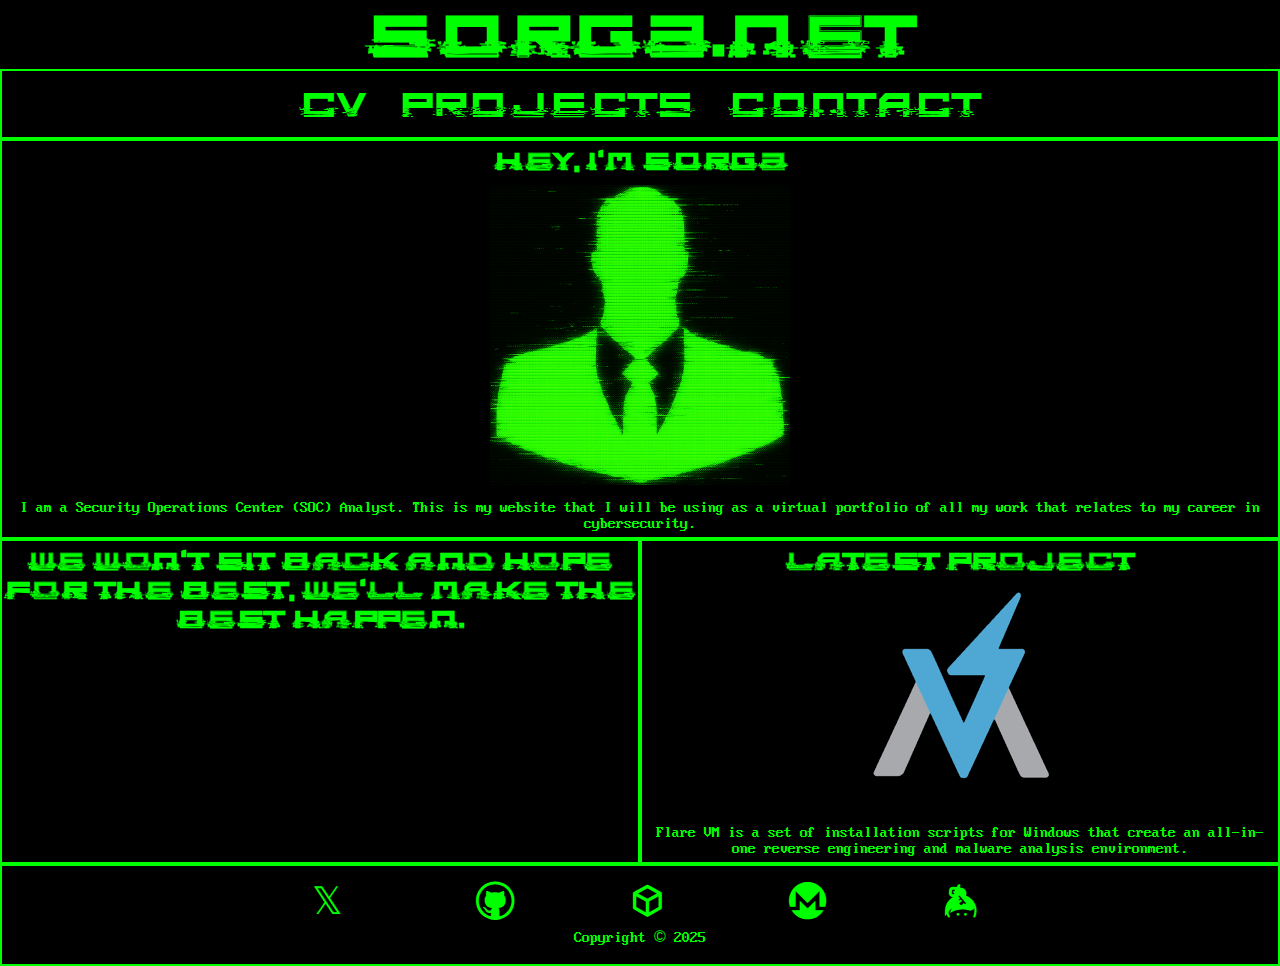
<file: index.html>
<!DOCTYPE html>
<html lang="en">
  <head>
    <title>s0rg3.net</title>
    <meta charset="utf-8">
    <meta name="viewport" content="width=375, initial-scale=1.0" />
    <link rel="stylesheet" href="css/styles.css">
    <link rel="icon" href="img/favicon.ico" type="image/x-icon">
  </head>
  <body id="container">
    <header>
      <h1><a href="index.html">S0RG3.NET</a></h1>
    </header>
    <nav>
      <ul>
        <li><a href="cv.html">cv</a></li>
        <li><a href="project.html">projects</a></li>
        <li><a href="contact.html">contact</a></li>
      </ul>
    </nav>  
    <main>
      <div id="intro">
        <h1>Hey, I'm S0RG3</h1>
        <img src="img/anon.png" alt="image of me" id="anon">
        <p>I am a Security Operations Center (SOC) Analyst. This is my website that I will be using as a virtual portfolio of all my work that relates to my career in cybersecurity.</p>
      </div>
      <div id="vanity">
        <h1>We won't sit back and hope for the best, we'll make the best happen.</h1>
      </div>
      <div id="current_proj">
        <h1>Latest Project</h1>
        <a href="projects/flarevm_malware_analysis.html"><img src="img/flarevm.png" alt="FlareVM logo" class="project-img"></a>
        <p>Flare VM is a set of installation scripts for Windows that create an all-in-one reverse engineering and malware analysis environment. </p>
      </div>
    </main>
    <footer>
      <ul>
        <li><a href="https://x.com/s0rg3" target='_blank' rel='noopener noreferrer'>&#120143;</a></li>
        <li><a href="https://github.com/s0rg3" target='_blank' rel='noopener noreferrer'>&#60036;</a></li>
        <li><a href="https://app.hackthebox.com/users/2267700" target='_blank' rel='noopener noreferrer'>&#983463;</a></li>
        <li><a href="monero.html" target='_blank' rel='noopener noreferrer'>&#60682;</a></li>
        <li><a href="https://keybase.io/nicksorge" target='_blank' rel='noopener noreferrer'>&#60863;</a></li>
      </ul>
      <p>Copyright © 2025</p>
    </footer>
  </body>
</html>
</file>
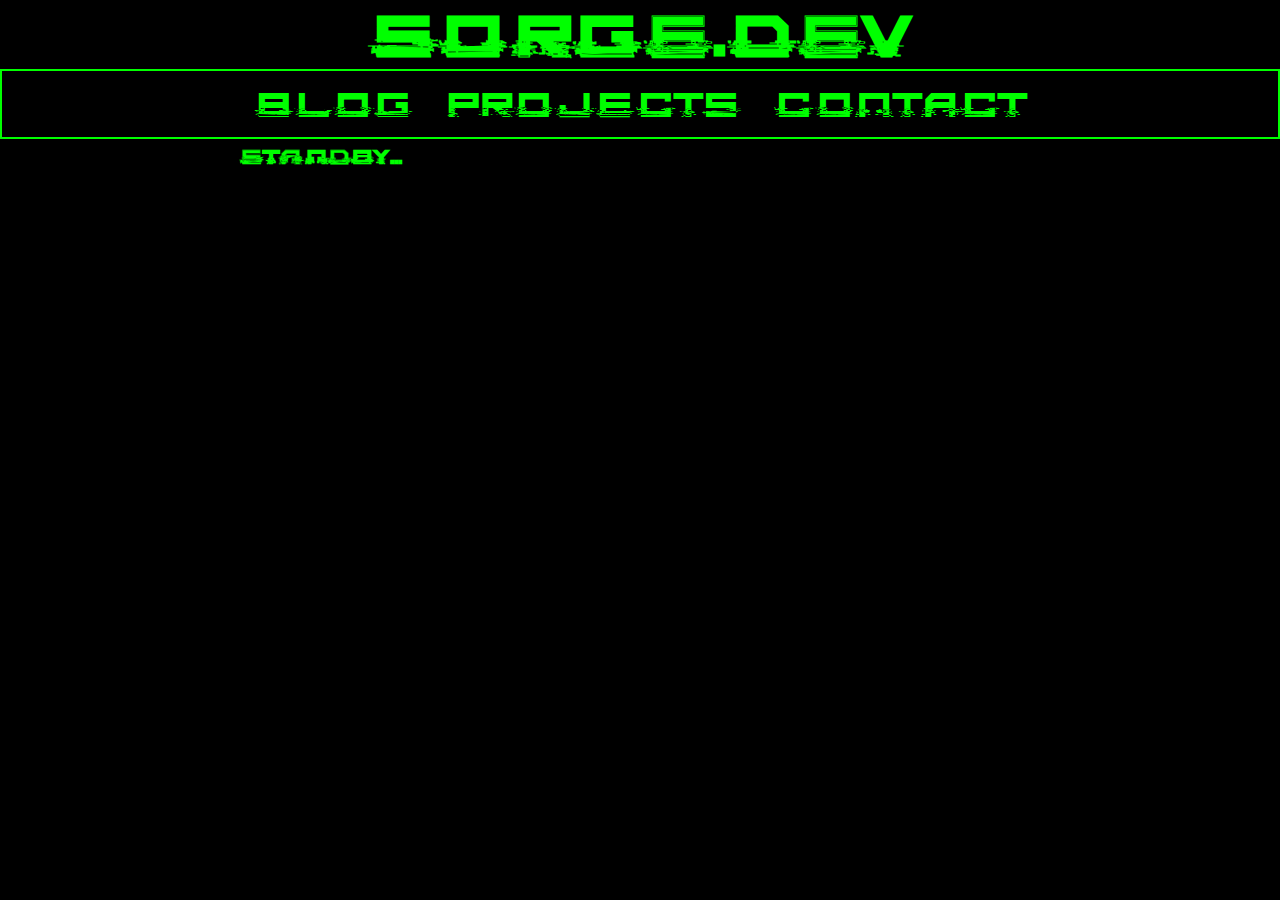
<file: blog.html>
<!DOCTYPE html>
<html lang="en">
  <head>
    <title>sorge.dev</title>
    <meta charset="utf-8">
    <link rel="stylesheet" href="css/styles.css">
    <link rel="icon" href="img/favicon.ico" type="image/x-icon">
  </head>
  <body id="container">
    <header>
      <h1><a href="index.html">SORGE.DEV</a></h1>
    </header>
    <nav>
      <ul>
        <li><a href="blog.html">blog</a></li>
        <li><a href="project.html">projects</a></li>
        <li><a href="contact.html">contact</a></li>
      </ul>
    </nav>  
    <main>
      <h2>STANDBY...</h2>
    </main>
  </body>
</html>
</file>
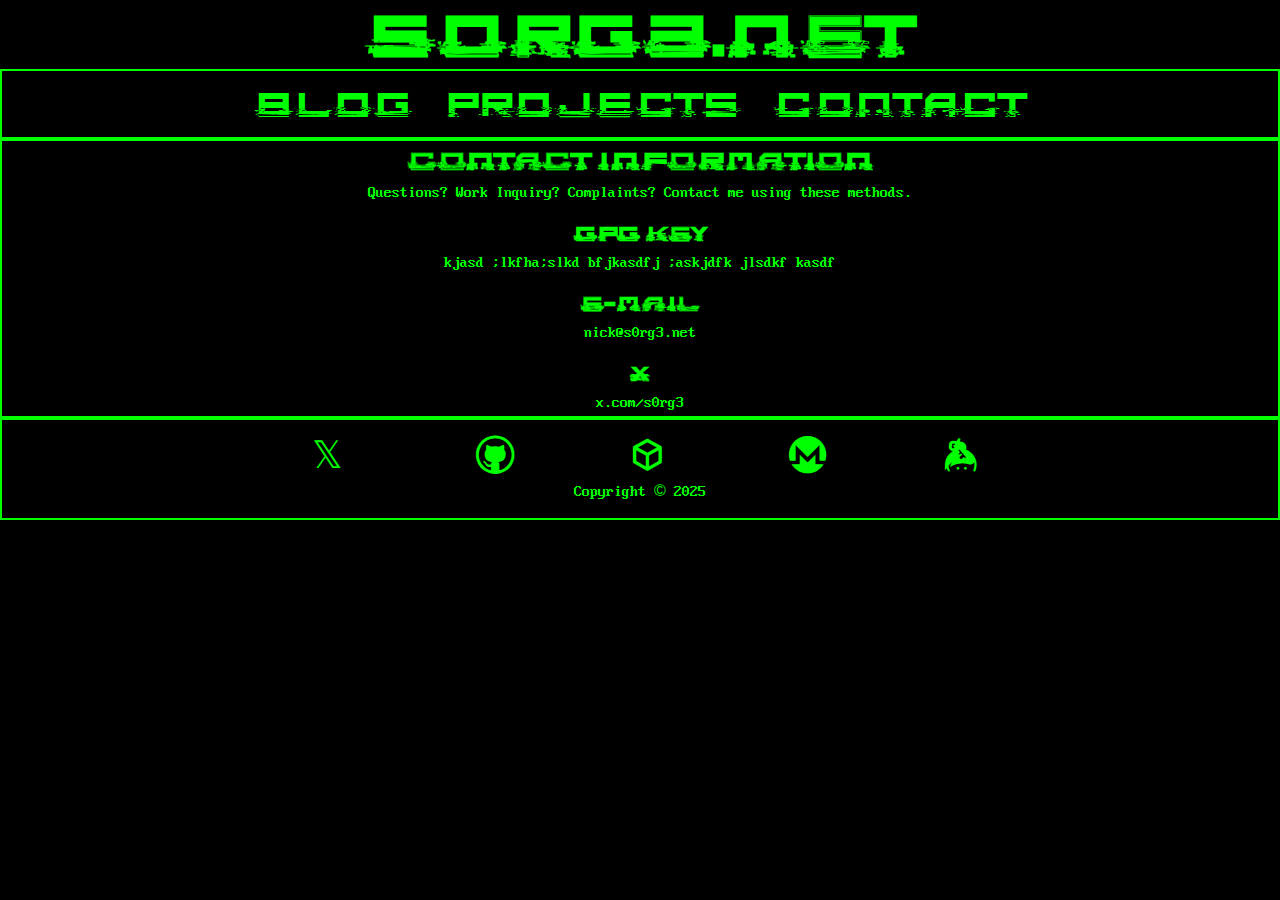
<file: contact.html>
<!DOCTYPE html>
<html lang="en">
  <head>
    <title>s0rg3.net</title>
    <meta charset="utf-8">
    <meta name="viewport" content="width=375, initial-scale=1.0" />
    <link rel="stylesheet" href="css/styles.css">
    <link rel="icon" href="img/favicon.ico" type="image/x-icon">
  </head>
  <body id="container">
    <header>
      <h1><a href="index.html">S0RG3.NET</a></h1>
    </header>
    <nav>
      <ul>
        <li><a href="blog.html">blog</a></li>
        <li><a href="project.html">projects</a></li>
        <li><a href="contact.html">contact</a></li>
      </ul>
    </nav>  
    <main>
      <div id="intro">
        <h1>Contact Information</h1>
        <p>Questions? Work Inquiry? Complaints? Contact me using these methods.</p>
        <p></p>
        <h2>GPG KEY</h2>
        <p>kjasd ;lkfha;slkd bfjkasdfj ;askjdfk jlsdkf  kasdf</p>
        <p></p>
        <h2>E-MAIL</h2>
        <p>nick@s0rg3.net</p>
        <p></p>
        <h2>X</h2>
        <p>x.com/s0rg3</p>
      </div>
    </main>
    <footer>
      <ul>
        <li><a href="https://x.com/s0rg3" target='_blank' rel='noopener noreferrer'>&#120143;</a></li>
        <li><a href="https://github.com/s0rg3" target='_blank' rel='noopener noreferrer'>&#60036;</a></li>
        <li><a href="https://app.hackthebox.com/users/2267700" target='_blank' rel='noopener noreferrer'>&#983463;</a></li>
        <li><a href="monero.html" target='_blank' rel='noopener noreferrer'>&#60682;</a></li>
        <li><a href="https://keybase.io/nicksorge" target='_blank' rel='noopener noreferrer'>&#60863;</a></li>
      </ul>
        <p>Copyright © 2025</p>
    </footer>
  </body>
</html>
</file>
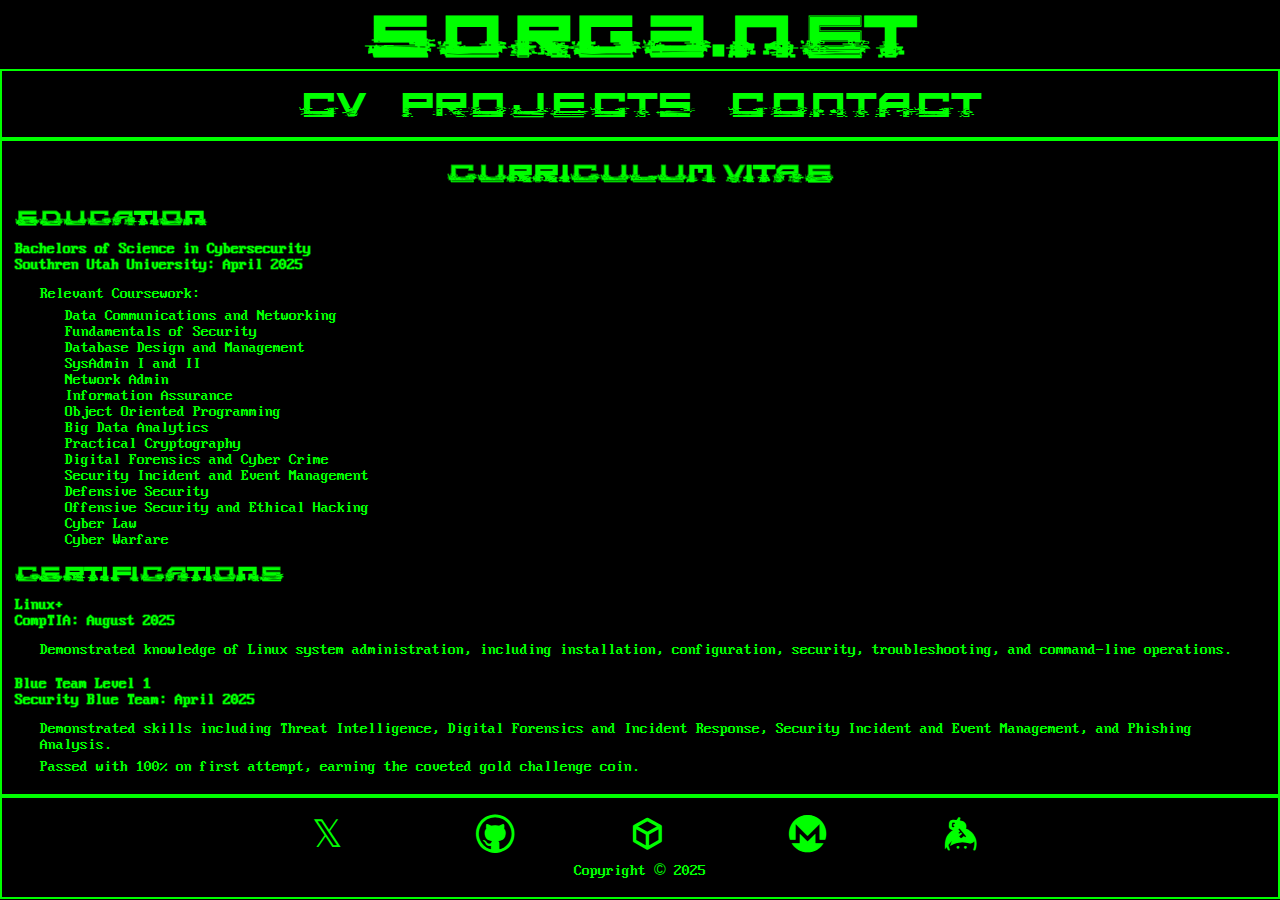
<file: cv.html>
<!DOCTYPE html>
<html lang="en">
  <head>
    <title>s0rg3.net</title>
    <meta charset="utf-8">
    <meta name="viewport" content="width=375, initial-scale=1.0" />
    <link rel="stylesheet" href="css/styles.css">
    <link rel="icon" href="img/favicon.ico" type="image/x-icon">
  </head>
  <body id="container">
    <header>
      <h1><a href="index.html">S0RG3.NET</a></h1>
    </header>
    <nav>
      <ul>
        <li><a href="cv.html">cv</a></li>
        <li><a href="project.html">projects</a></li>
        <li><a href="contact.html">contact</a></li>
      </ul>
    </nav>  
    <main>
      <div class="center">
        <h1>Curriculum Vitae</h1>
        <h2>Education</h2>
        <h3>Bachelors of Science in Cybersecurity</h3>
        <h4>Southren Utah University: April 2025</h4>
        <p>Relevant Coursework:</p>
        <ul>
          <li>Data Communications and Networking</li>
          <li>Fundamentals of Security</li>
          <li>Database Design and Management</li>
          <li>SysAdmin I and II</li>
          <li>Network Admin</li>
          <li>Information Assurance</li>
          <li>Object Oriented Programming</li>
          <li>Big Data Analytics</li>
          <li>Practical Cryptography</li>
          <li>Digital Forensics and Cyber Crime</li>
          <li>Security Incident and Event Management</li>
          <li>Defensive Security</li>
          <li>Offensive Security and Ethical Hacking</li>
          <li>Cyber Law</li>
          <li>Cyber Warfare</li>
        </ul>
        <h2>Certifications</h2>
        <h3>Linux+</h3>
        <h4>CompTIA: August 2025</h4>
        <p>Demonstrated knowledge of Linux system administration, including installation, configuration, security, troubleshooting, and command-line operations.</p>
        <h3>Blue Team Level 1</h3>
        <h4>Security Blue Team: April 2025</h4>
        <p>Demonstrated skills including Threat Intelligence, Digital Forensics and Incident Response, Security Incident and Event Management, and Phishing Analysis.</p>
        <p>Passed with 100% on first attempt, earning the coveted gold challenge coin.</p>
      </div>
    </main>
    <footer>
      <ul>
        <li><a href="https://x.com/s0rg3" target='_blank' rel='noopener noreferrer'>&#120143;</a></li>
        <li><a href="https://github.com/s0rg3" target='_blank' rel='noopener noreferrer'>&#60036;</a></li>
        <li><a href="https://app.hackthebox.com/users/2267700" target='_blank' rel='noopener noreferrer'>&#983463;</a></li>
        <li><a href="monero.html" target='_blank' rel='noopener noreferrer'>&#60682;</a></li>
        <li><a href="https://keybase.io/nicksorge" target='_blank' rel='noopener noreferrer'>&#60863;</a></li>
      </ul>
      <p>Copyright © 2025</p>
    </footer>
  </body>
</html>
</file>
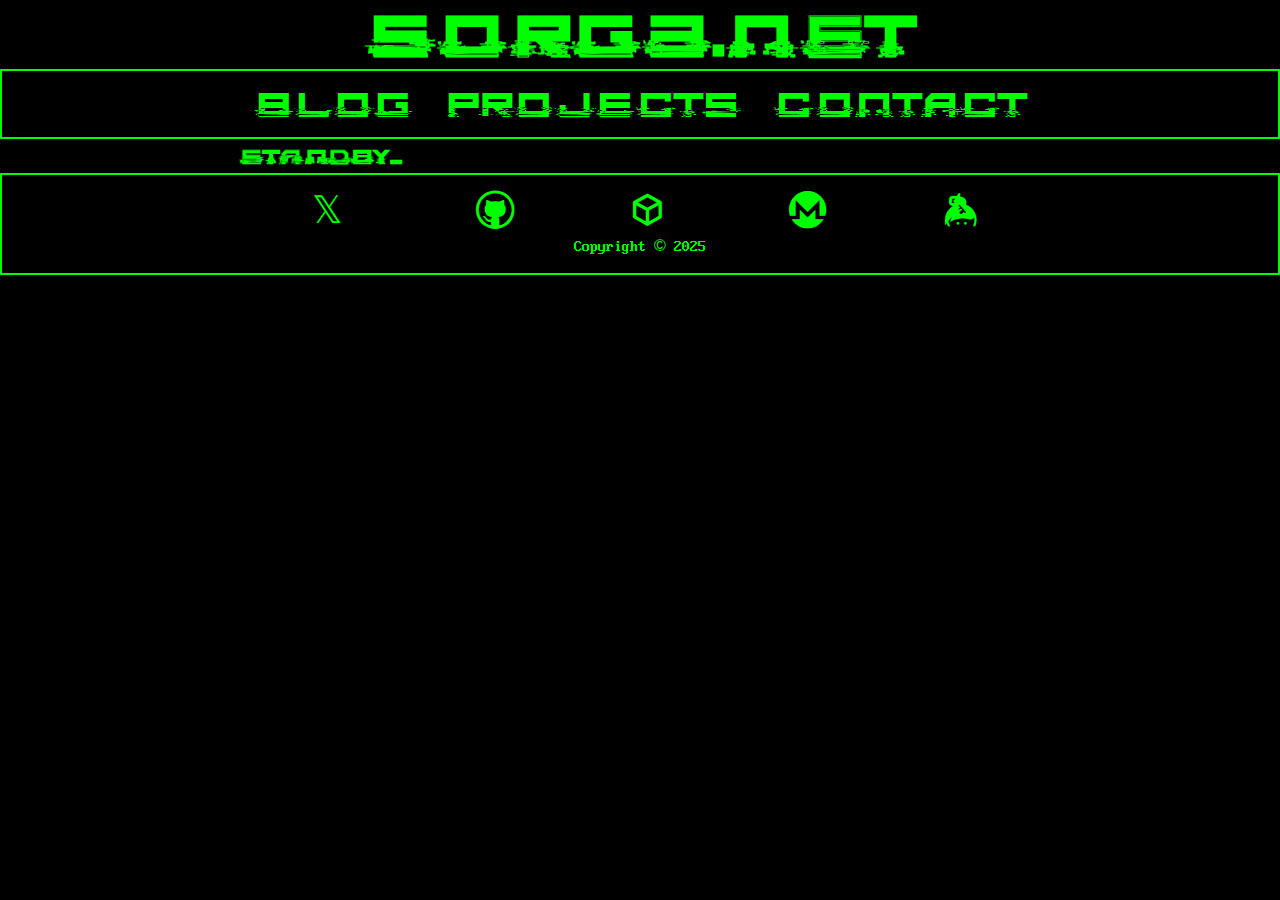
<file: monero.html>
<!DOCTYPE html>
<html lang="en">
  <head>
    <title>s0rg3.net</title>
    <meta charset="utf-8">
    <meta name="viewport" content="width=375, initial-scale=1.0" />
    <link rel="stylesheet" href="css/styles.css">
    <link rel="icon" href="img/favicon.ico" type="image/x-icon">
  </head>
  <body id="container">
    <header>
      <h1><a href="index.html">S0RG3.NET</a></h1>
    </header>
    <nav>
      <ul>
        <li><a href="blog.html">blog</a></li>
        <li><a href="project.html">projects</a></li>
        <li><a href="contact.html">contact</a></li>
      </ul>
    </nav>  
    <main>
      <h2>STANDBY...</h2>
    </main>
    <footer>
      <ul>
        <li><a href="https://x.com/s0rg3" target='_blank' rel='noopener noreferrer'>&#120143;</a></li>
        <li><a href="https://github.com/s0rg3" target='_blank' rel='noopener noreferrer'>&#60036;</a></li>
        <li><a href="https://app.hackthebox.com/users/2267700" target='_blank' rel='noopener noreferrer'>&#983463;</a></li>
        <li><a href="monero.html" target='_blank' rel='noopener noreferrer'>&#60682;</a></li>
        <li><a href="https://keybase.io/nicksorge" target='_blank' rel='noopener noreferrer'>&#60863;</a></li>
      </ul>
      <p>Copyright © 2025</p>
    </footer>
  </body>
</html>
</file>
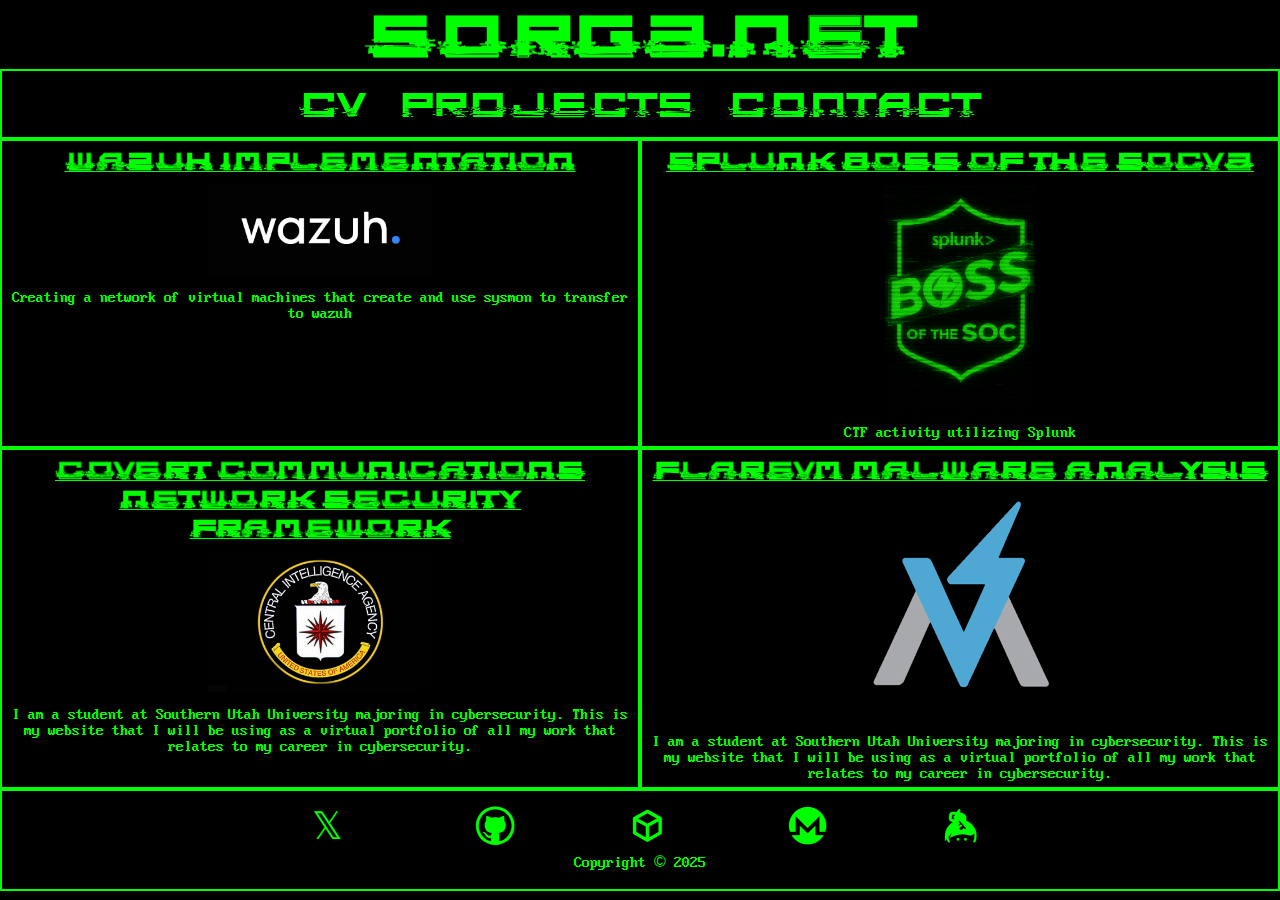
<file: project.html>
<!DOCTYPE html>
<html lang="en">
  <head>
    <title>s0rg3.net</title>
    <meta charset="utf-8">
    <meta name="viewport" content="width=375, initial-scale=1.0" />
    <link rel="stylesheet" href="css/styles.css">
    <link rel="icon" href="img/favicon.ico" type="image/x-icon">
  </head>
  <body id="container">
    <header>
      <h1><a href="index.html">S0RG3.NET</a></h1>
    </header>
    <nav>
      <ul>
        <li><a href="cv.html">cv</a></li>
        <li><a href="project.html">projects</a></li>
        <li><a href="contact.html">contact</a></li>
      </ul>
    </nav>  
    <main>
      <div>
        <h1><a href="projects/dog.html">Wazuh Implementation</a></h1>
        <a href="projects/dog.html"><img src="img/wazuh.png" alt="wazuh logo" class="project-img"></a>
        <p>Creating a network of virtual machines that create and use sysmon to transfer to wazuh</p>
      </div>
      <div>
        <h1><a href="projects/dog.html">Splunk Boss of the SOCv3</a></h1>
        <a href="projects/dog.html"><img src="img/bossofthesoc.png" alt="Splunk Boss of the SOCv3 logo" class="project-img"></a>
        <p>CTF activity utilizing Splunk</p>
      </div>
      <div>
        <h1><a href="dog.html">Covert Communications Network Security Framework</a></h1>
        <a href="projects/dog.html"><img src="img/cia.jpg" alt="CIA logo" class="project-img"></a>
        <p>I am a student at Southern Utah University majoring in cybersecurity. This is my website that I will be using as a virtual portfolio of all my work that relates to my career in cybersecurity.</p>
      </div>
      <div>
        <h1><a href="projects/flarevm_malware_analysis.html">FlareVM Malware Analysis</a></h1>
        <a href="projects/flarevm_malware_analysis.html"><img src="img/flarevm.png" alt="FlareVM logo" class="project-img"></a>
        <p>I am a student at Southern Utah University majoring in cybersecurity. This is my website that I will be using as a virtual portfolio of all my work that relates to my career in cybersecurity.</p>
      </div>
    </main>
    <footer>
      <ul>
        <li><a href="https://x.com/s0rg3" target='_blank' rel='noopener noreferrer'>&#120143;</a></li>
        <li><a href="https://github.com/s0rg3" target='_blank' rel='noopener noreferrer'>&#60036;</a></li>
        <li><a href="https://app.hackthebox.com/users/2267700" target='_blank' rel='noopener noreferrer'>&#983463;</a></li>
        <li><a href="monero.html" target='_blank' rel='noopener noreferrer'>&#60682;</a></li>
        <li><a href="https://keybase.io/nicksorge" target='_blank' rel='noopener noreferrer'>&#60863;</a></li>
      </ul>
      <p>Copyright © 2025</p>
    </footer>
  </body>
</html>
</file>
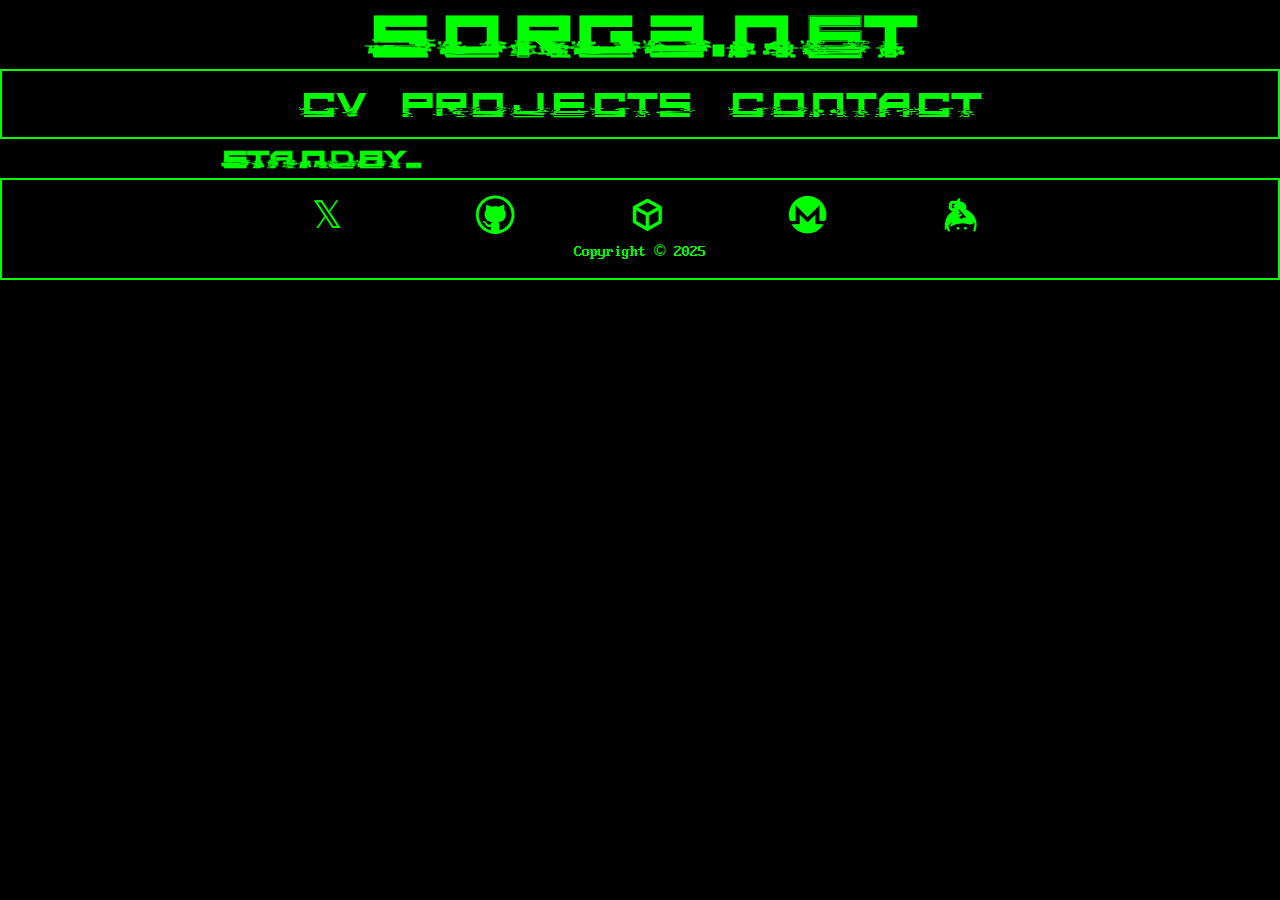
<file: template.html>
<!DOCTYPE html>
<html lang="en">
  <head>
    <title>s0rg3.net</title>
    <meta charset="utf-8">
    <meta name="viewport" content="width=375, initial-scale=1.0" />
    <link rel="stylesheet" href="css/styles.css">
    <link rel="icon" href="img/favicon.ico" type="image/x-icon">
  </head>
  <body id="container">
    <header>
      <h1><a href="index.html">S0RG3.NET</a></h1>
    </header>
    <nav>
      <ul>
        <li><a href="cv.html">cv</a></li>
        <li><a href="project.html">projects</a></li>
        <li><a href="contact.html">contact</a></li>
      </ul>
    </nav>  
    <main>
      <h1>STANDBY...</h1>
    </main>
    <footer>
      <ul>
        <li><a href="https://x.com/s0rg3" target='_blank' rel='noopener noreferrer'>&#120143;</a></li>
        <li><a href="https://github.com/s0rg3" target='_blank' rel='noopener noreferrer'>&#60036;</a></li>
        <li><a href="https://app.hackthebox.com/users/2267700" target='_blank' rel='noopener noreferrer'>&#983463;</a></li>
        <li><a href="monero.html" target='_blank' rel='noopener noreferrer'>&#60682;</a></li>
        <li><a href="https://keybase.io/nicksorge" target='_blank' rel='noopener noreferrer'>&#60863;</a></li>
      </ul>
      <p>Copyright © 2025</p>
    </footer>
  </body>
</html>
</file>
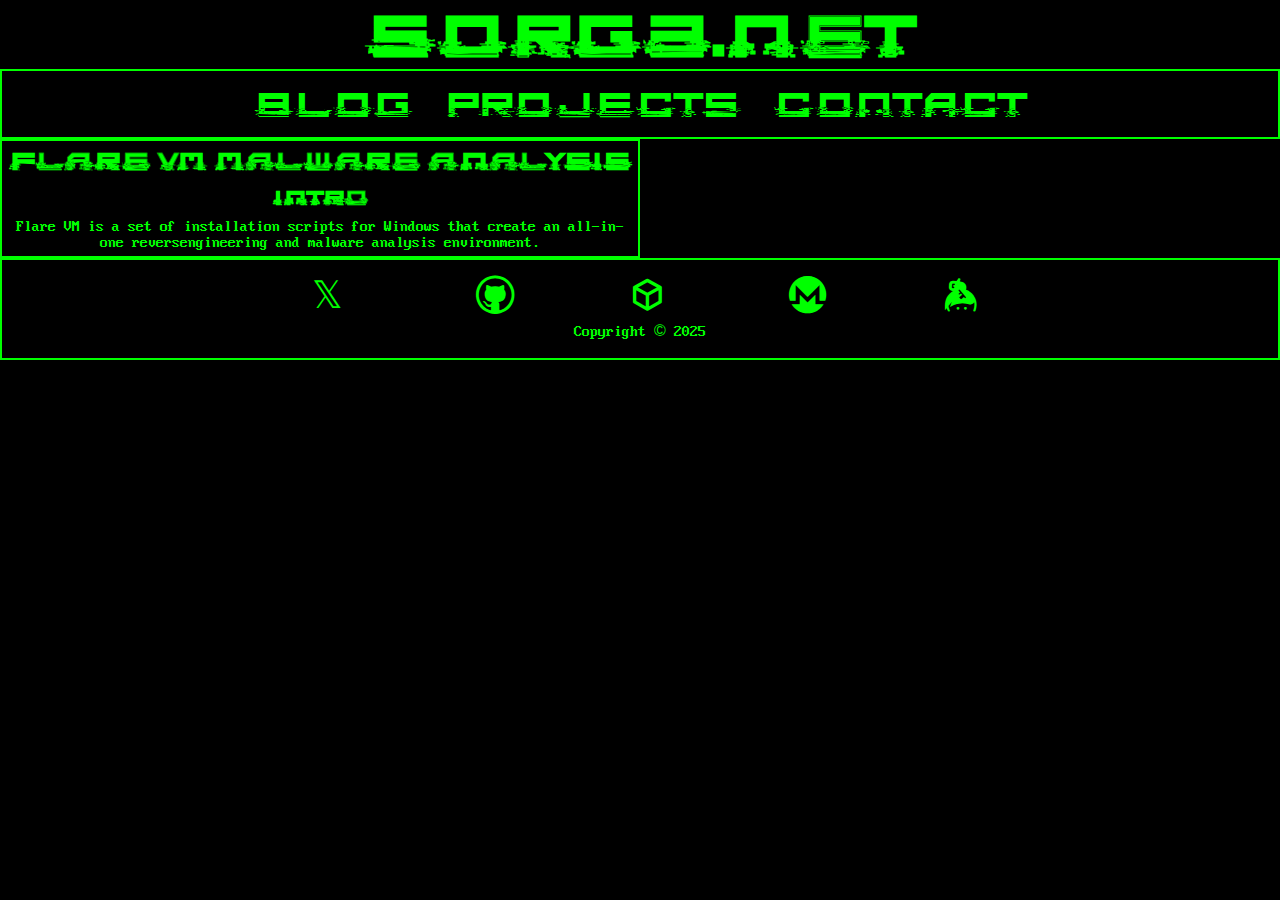
<file: projects/flarevm_malware_analysis.html>
<!DOCTYPE html>
<html lang="en">
  <head>
    <title>s0rg3.net</title>
    <meta charset="utf-8">
    <meta name="viewport" content="width=375, initial-scale=1.0" />
    <link rel="stylesheet" href="../css/styles.css">
    <link rel="icon" href="../img/favicon.ico" type="image/x-icon">
  </head>
  <body id="container">
    <header>
      <h1><a href="../index.html">S0RG3.NET</a></h1>
    </header>
    <nav>
      <ul>
        <li><a href="../blog.html">blog</a></li>
        <li><a href="../project.html">projects</a></li>
        <li><a href="../contact.html">contact</a></li>
      </ul>
    </nav>  
    <main>
      <div class="project_doc">
        <h1>Flare VM Malware Analysis</h1>
        <h2>Intro</h2>
        <p>Flare VM is a set of installation scripts for Windows that create an all-in-one reversengineering and malware analysis environment. </p>
      </div>
    </main>
    <footer>
      <ul>
        <li><a href="https://x.com/s0rg3" target='_blank' rel='noopener noreferrer'>&#120143;</a></li>
        <li><a href="https://github.com/s0rg3" target='_blank' rel='noopener noreferrer'>&#60036;</a></li>
        <li><a href="https://app.hackthebox.com/users/2267700" target='_blank' rel='noopener noreferrer'>&#983463;</a></li>
        <li><a href="monero.html" target='_blank' rel='noopener noreferrer'>&#60682;</a></li>
        <li><a href="https://keybase.io/nicksorge" target='_blank' rel='noopener noreferrer'>&#60863;</a></li>
      </ul>
      <p>Copyright © 2025</p>
    </footer>
  </body>
</html>
</file>
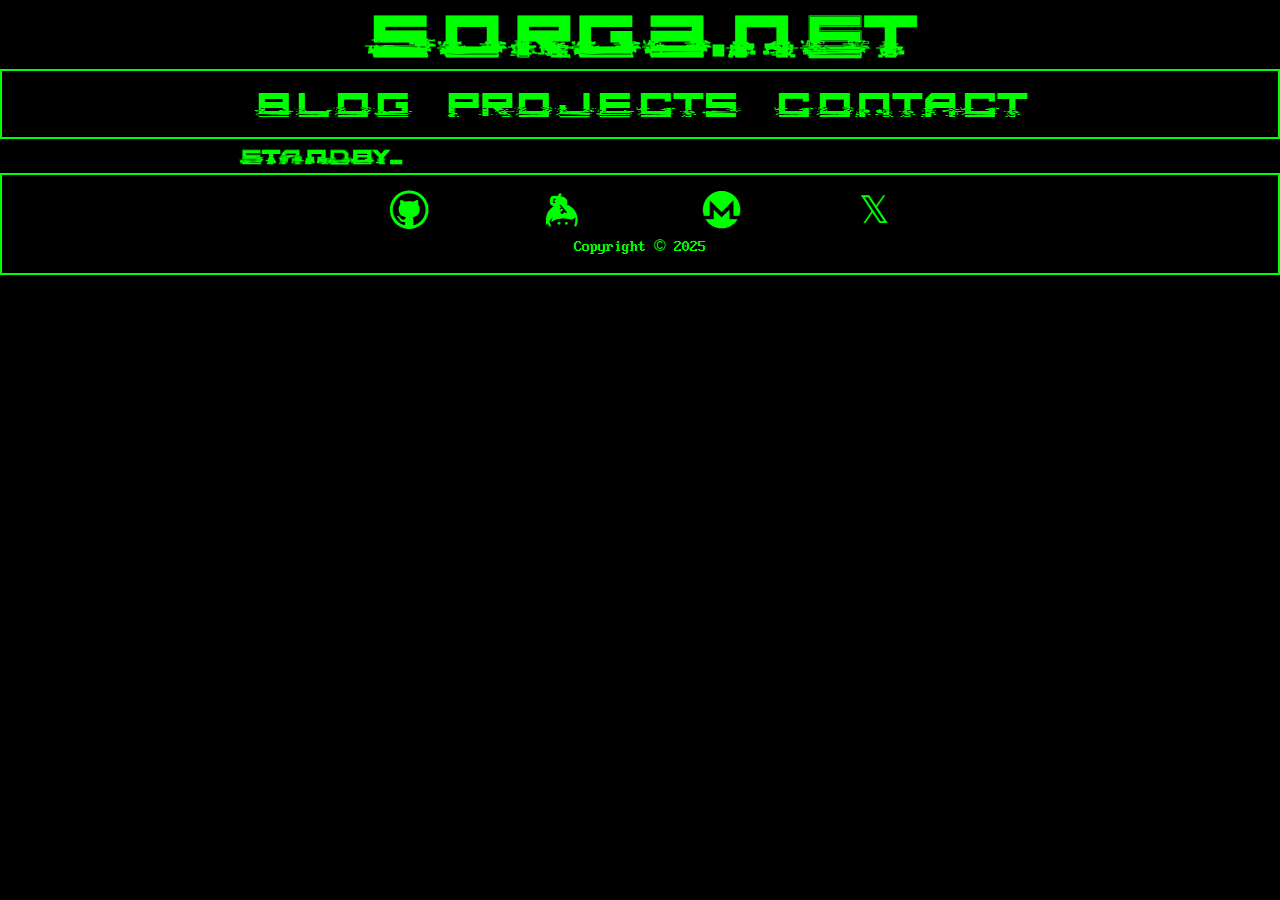
<file: projects/projects_template.html>
<!DOCTYPE html>
<html lang="en">
  <head>
    <title>s0rg3.net</title>
    <meta charset="utf-8">
    <link rel="stylesheet" href="../css/styles.css">
    <link rel="icon" href="../img/favicon.ico" type="image/x-icon">
  </head>
  <body id="container">
    <header>
      <h1><a href="../index.html">S0RG3.NET</a></h1>
    </header>
    <nav>
      <ul>
        <li><a href="../blog.html">blog</a></li>
        <li><a href="../project.html">projects</a></li>
        <li><a href="../contact.html">contact</a></li>
      </ul>
    </nav>  
    <main>
      <h2>STANDBY...</h2>
    </main>
    <footer>
      <ul>
        <li><a href="https://github.com/s0rg3" target='_blank' rel='noopener noreferrer'>&#60036;</a></li>
        <li><a href="https://keybase.io/nicksorge" target='_blank' rel='noopener noreferrer'>&#60863;</a></li>
        <li><a href="" target='_blank' rel='noopener noreferrer'>&#60682;</a></li>
        <li><a href="https://x.com/s0rg3" target='_blank' rel='noopener noreferrer'>&#120143;</a></li>
        </ul>
      <p>Copyright © 2025</p>
    </footer>
  </body>
</html>
</file>
<file: css/styles.css>
* {
  margin: 0;
  padding: 0;
  background-color: #000;
}

@font-face {
  font-family: 'digital_glitch';
  src: url(fonts/DigitalGlitchRegular.ttf) format('truetype');
}

@font-face {
  font-family: 'ibm_vga';
  src: url(fonts/ibm_vga_8x16.ttf) format('truetype')
}

@font-face {
  font-family: 'hack_nerd';
  src: url(fonts/HackNerdFont-Regular.ttf) format('truetype')
}

body {
  display: grid;
  grid-template-columns: 1fr;
  grid-template-rows: auto auto auto auto;

  background-color: #000;
  color: #00FF00;
  font-family: 'digital_glitch', sans-serif;
  max-width: 1500px;
  margin: auto;
}

p {
  font-family: 'ibm_vga', sans-serif;
}

header {
  grid-column: 1;
  grid-row: 1;
}

header a {
  text-decoration: none;
  color: #00FF00;
}

header a:hover {
  color: #555555;
}

header h1 {
  color: #00FF00;
  text-align: center;
  font-size: 1.5em;
}

nav {
  grid-column: 1;
  grid-row: 2;
  text-align: center;
  padding: 1%;
  border: 2px solid #00FF00;
}

nav ul {
  list-style-type: none;
}

nav ul li {
  display: block;
  font-size: 1.5em;
  padding: 0 2%;
}

nav ul li a {
  text-decoration: none;
  color: #00FF00;
}

nav ul li a:hover {
  color: #555555
}

main {
  grid-column: 1;
  grid-row: 3;
  font-family: 'digital_glitch', sans-serif;
  display: grid;
  grid-template-columns: 1fr;
  grid-template-rows: auto auto auto;

}

main div {
  text-align: center;
  border: 2px solid #00FF00;
}

main h1 {
  color: #00FF00;
  text-align: center;
  font-size: 0.8em;
  padding: 5px 0 5px 0;
}

main h2 {
  color: #00FF00;
  text-align: center;
  font-size: 0.6em;
  padding: 5px 0 5px 0;
}

main h3 {
  color: #00FF00;
  text-align: center;
  font-size: 0.4em;
  padding: 5px 0 5px 0;
}

main p {
  padding: 5px 5px 5px 5px;
}

main a {
  color: #00FF00;
}

main a:hover {
  color: #555555;
}

.project-img {
  text-align: center;
  max-width: 225px;
  max-height: 225px;
  height: auto;
  padding: 5px;  
}

#anon {
  text-align: center;
  max-width: 300px;
  height: auto;
  padding: 5px;
}

/* div used for main project/CV box */
.center {
  grid-column: 1/4;
  grid-row: 1;
  padding: 1% 1% 1% 1%;
}

.center p {
  text-align: left;
  padding: 0% 0% 0.5% 2%;
}

.cener h1 {
  text-align: center;
  padding: 0% 0% 0% 0%;
}

.center h2 {
  text-align: left;
  padding: 1% 0% 0% 0%;
}

.center h3 {
  font-family: 'ibm_vga';
  font-size: 1em;
  text-align: left;
  padding: 1% 0% 0% 0%;
}

.center h4 {
  font-family: 'ibm_vga';
  font-size: 1em;
  text-align: left;
  padding: 0% 0% 1% 0%;
}

.center ul {
  list-style-type: none;
  padding: 0% 0% 0% 4%;
}

.center ul li {
  font-family: 'ibm_vga';
  text-align: left;
}

/* used for 404 error code */
#error-div {
  grid-column: 1/4;
  grid-row: 1;
}

#errorcode {
  color: #00FF00;
  font-family: 'digital_glitch', sans-serif;
  text-align: center;
  font-size: 5em;
  padding: 5px 0 5px 0;
}

#errortext {
  color: #00FF00;
  font-family: 'ibm_vga', sans-serif;
  padding: 5px 5px 5px 5px;
  font-size: 5em;
  text-align: center;
}

footer {
  grid-column: 1;
  grid-row: 4;
  text-align: center;
  padding: 1%;
  border: 2px solid #00FF00;
  font-family: 'ibm_vga', sans-serif;
}

footer p {
  padding: 5px 0 5px 0;
}

footer ul {
  list-style-type: none;
}

footer ul li {
  font-family: 'hack_nerd', sans-serif;
  display: inline-block;
  font-size: 2em;
  padding: 0 5%;
}

footer ul li a {
  text-decoration: none;
  color: #00FF00;
}

footer ul li a:hover {
  color: #555555
} 

/* Tablet Viewport */
@media only screen and (min-width: 820px) {

  header h1 {
    color: #00FF00;
    text-align: center;
    font-size: 2.4em;
  }

  nav ul li {
    display: inline-block;
    font-size: 1.4em;
    padding: 0% 01% 0% 1%;
  }
  
  main {
    grid-template-columns: 1fr 1fr;
    grid-template-rows: auto auto;
  }

  main h1 {
    color: #00FF00;
    text-align: center;
    font-size: 1em;
    padding: 5px 0 5px 0;
  }

  main h2 {
    color: #00FF00;
    text-align: center;
    font-size: 0.8em;
    padding: 5px 0 5px 0;
  }
  
  main h3 {
    color: #00FF00;
    text-align: center;
    font-size: 0.6em;
    padding: 5px 0 5px 0;
  }

  main p {
    font-size: 1em;
  }

  #intro {
    grid-column: 1/3;
  }

  footer ul li {
    font-size: 2.4em;
  }
}


/* Desktop Viewport */
@media only screen and (min-width: 1500px) {

  header h1 {
    color: #00FF00;
    text-align: center;
    font-size: 2.4em;
  }

  nav ul li {
    display: inline-block;
    font-size: 1.8em;
    padding: 0% 01% 0% 1%;
  }
  
  main {
    grid-template-columns: 1fr 1fr 1fr;
    grid-template-rows: auto auto;
  }



  main h1 {
    color: #00FF00;
    text-align: center;
    font-size: 1.2em;
    padding: 5px 0 5px 0;
  }
  
  main h2 {
    color: #00FF00;
    text-align: center;
    font-size: 1em;
    padding: 5px 0 5px 0;
  }
  
  main h3 {
    color: #00FF00;
    text-align: center;
    font-size: 0.8em;
    padding: 5px 0 5px 0;
  }

  main p {
    font-size: 1.2em;
  }

  #intro {
    grid-column: 1/4;
    grid-row: 1;
  }

  #vanity {
    grid-column: 1/2;
    grid-row: 2;
    display: grid;
    place-items: center;
  }

  #current_proj {
    grid-column: 2/4;
    grid-row: 2;
    display: grid;
    grid-template-columns: 2;
    grid-template-rows: 2;
  }

  #current_proj h1 {
    grid-column: 1/3;
    grid-row: 1;
  }

  #current_proj a {
    grid-column: 1;
    grid-row: 2;
  }

  #current_proj p {
    grid-column: 2;
    grid-row: 2;
    vertical-align: center;
  }

  .center p {
    font-size: 1.4em;
  }

  .center h1 {
    font-size: 2em;
  }

  .center h2 {
    font-size: 1.8em;
  }

  .center h3 {
    font-family: 'ibm_vga';
    font-size: 1.6em;
    text-align: left;
  }
  
  .center h4 {
    font-family: 'ibm_vga';
    font-size: 1.4em;
    text-align: left;
  }

  .center ul li {
    font-size: 1.4em;
  }

  footer ul li {
    padding: 0 4%;
    font-size: 3em;
  }

}
</file>
